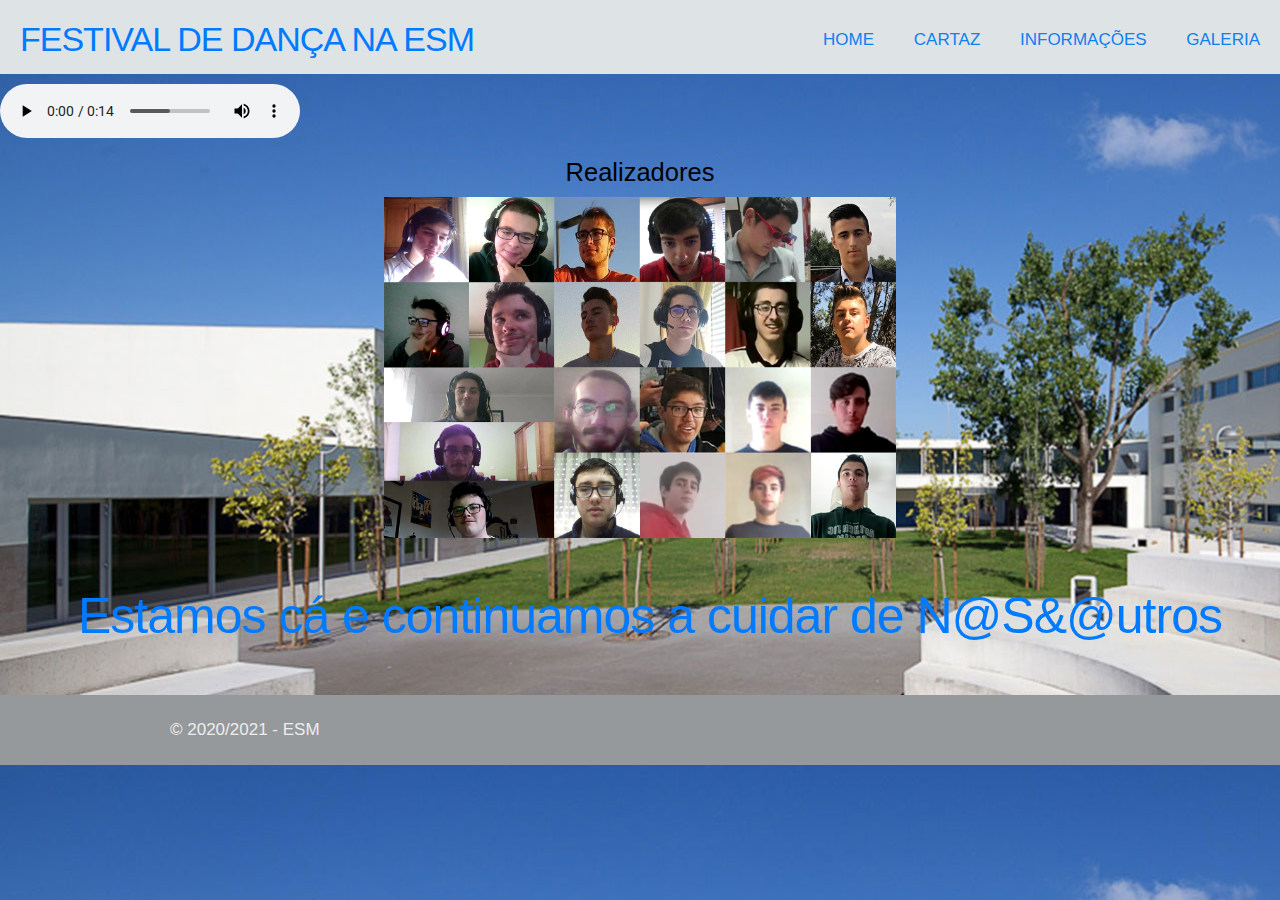
<file: index.html>
<!DOCTYPE html>
<html lang="pt-pt">
<head>
    <title>festival dança</title>
    <meta charset="UTF-8"/>
    <link rel="stylesheet" type="text/css" href="normalize.css"/>
    <link href="http://fonts.googleapis.com/css?family=Roboto:400,100,300,500,700" rel="stylesheet" type="text/css"/>
    <link rel="stylesheet" type="text/css" href="estilo.css"/>
    <style>
        body{
    
    background-image:url("./img/Jose_Campos_to_Joao_Franco-11.jpg") ;
    background-size: cover;

}
            
    </style>
</head>
<body>
    <div class="header">
        <div class="linha">
            <header>
                
                    <h1 class="logo">FESTIVAL DE DANÇA NA ESM</h1>
                
                
                    <nav>
                        <ul class="menu inline sem-marcador">
                            <li><a href="index.html">Home</a></li>
                            <li><a href="cartaz.html">cartaz</a></li>
                            <li><a href="informacoes.html">informações</a></li>
                            <li><a href="galeria.html">galeria</a></li>
                        </ul> 
                    </nav>
                
            </header>
        </div>
    </div>
    <div class="linha">
        <section>
          
                
            </div>
            <audio controls autoplay>
                <source src="audios/anuncio.mp3" type="audio/mpeg">
              </audio>
            <div class="conteudo">
                <h2>Realizadores</em></h2>
                <img src="img/photo-5.png" alt="thumb-grande.jpg"/>
                <p class="logo"> Estamos cá e continuamos a cuidar de N@S&@utros</p>
               
            </div>
        </section>
    </div>
            <div class="coluna col5">
           
        </div>
    </div>
    <div class="footer">
        <div class="linha">
            <footer>
                <div class="coluna col12">
                    <span>&copy; 2020/2021 - ESM</span>
                </div>
            </footer>
        </div>
    </div>
</body>
</html>
</file>
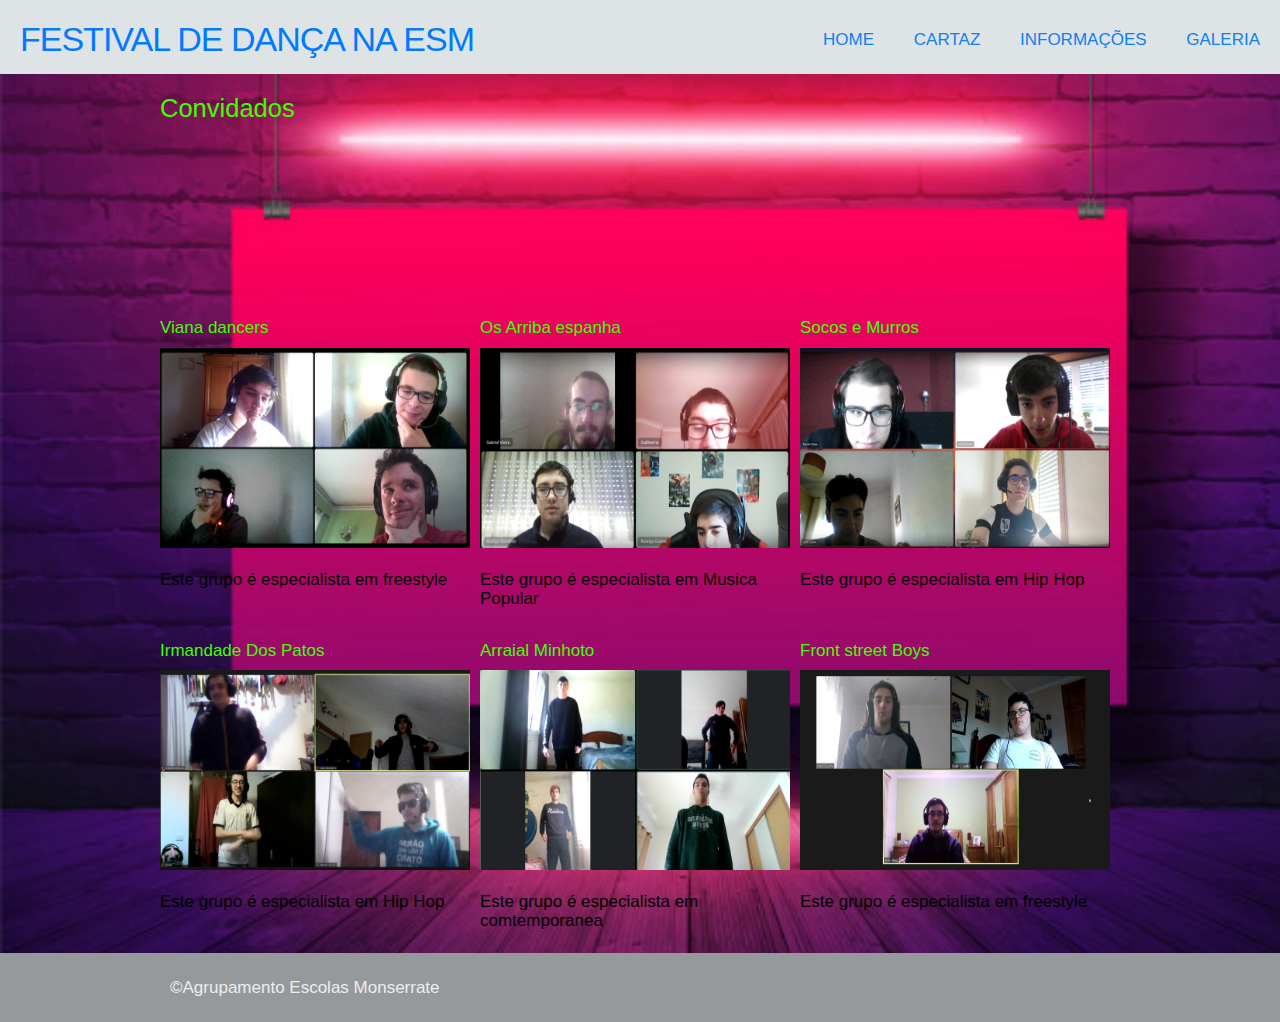
<file: cartaz.html>
<!DOCTYPE html>
<html lang="pt-pt">
<head>
    <title>festival de dança</title>
    <meta charset="UTF-8"/>
    <link rel="stylesheet" type="text/css" href="normalize.css"/>
    <link href="http://fonts.googleapis.com/css?family=Roboto:400,100,300,500,700" rel="stylesheet" type="text/css"/>
    <link rel="stylesheet" type="text/css" href="estilo.css"/>
    <style>
        body{
    
    background-image:url("./img/banner-de-cartaz-de-maquete-vetor-pendurado-com-no-fundo-da-parede-de-tijolo-luz-de-neon_45996-1236.jpg") ;
    background-size: cover;

}
            
    </style>
</head>
<body>
    <div class="header">
        <div class="linha">
            <header>
                
                    <h1 class="logo">FESTIVAL DE DANÇA NA ESM</h1>
                
                
                    <nav>
                        <ul class="menu inline sem-marcador">
                            <li><a href="index.html">Home</a></li>
                            <li><a href="cartaz.html">cartaz</a></li>
                            <li><a href="informacoes.html">informações</a></li>
                            <li><a href="galeria.html">galeria</a></li>
                        </ul> 
                    </nav>
                
            </header>
        </div>
    </div>
    <div class="linha">
        <section>
            <h2 class="convidados">Convidados</h2>
            <div class="quadrado-cima">
                
                
                <div >
                    <h4 class="convidados">Viana dancers</h4>
                    <img src="img/g1.png" alt="g1.png">
                    <p class >Este grupo é especialista em freestyle</p>
                </div>
                <div >
                    <h4 class="convidados">Os Arriba espanha</h4>
                    <img src="img/g5.png" alt="g5.png">
                    <p>Este grupo é especialista em Musica Popular</p>
                </div>
                <div >
                    <h4 class="convidados">Socos e Murros</h4>
                    <img src="img/g2.png" alt="g2.png">
                    <p>Este grupo é especialista em Hip Hop</p>
                </div>
            </div>
            
            <div class="quadrado-baixo">
                <div >
                    <h4 class="convidados">Irmandade Dos Patos</h4>
                    <img src="img/g3.png" alt="g3.png">
                    <p>Este grupo é especialista em Hip Hop</p>
                </div>
                <div >
                    <h4 class="convidados">Arraial Minhoto</h4>
                    <img src="img/g6.png" alt="thumb-grande.jpg">
                    <p>Este grupo é especialista em comtemporanea</p>
                </div>
                <div >
                    <h4 class="convidados">Front street Boys</h4>
                    <img src="img/g.png" alt="thumb-grande.jpg">
                    <p>Este grupo é especialista em freestyle</p>
                </div>





            </div>
            
            
            
    
            
        </div>
    </div>
    <div class="footer">
        <div class="linha">
            <footer>
                <div class="coluna col12">
                    <span>&copy;Agrupamento Escolas Monserrate </span>
                </div>
            </footer>
        </div>
    </div>
</body>
</html>
</file>
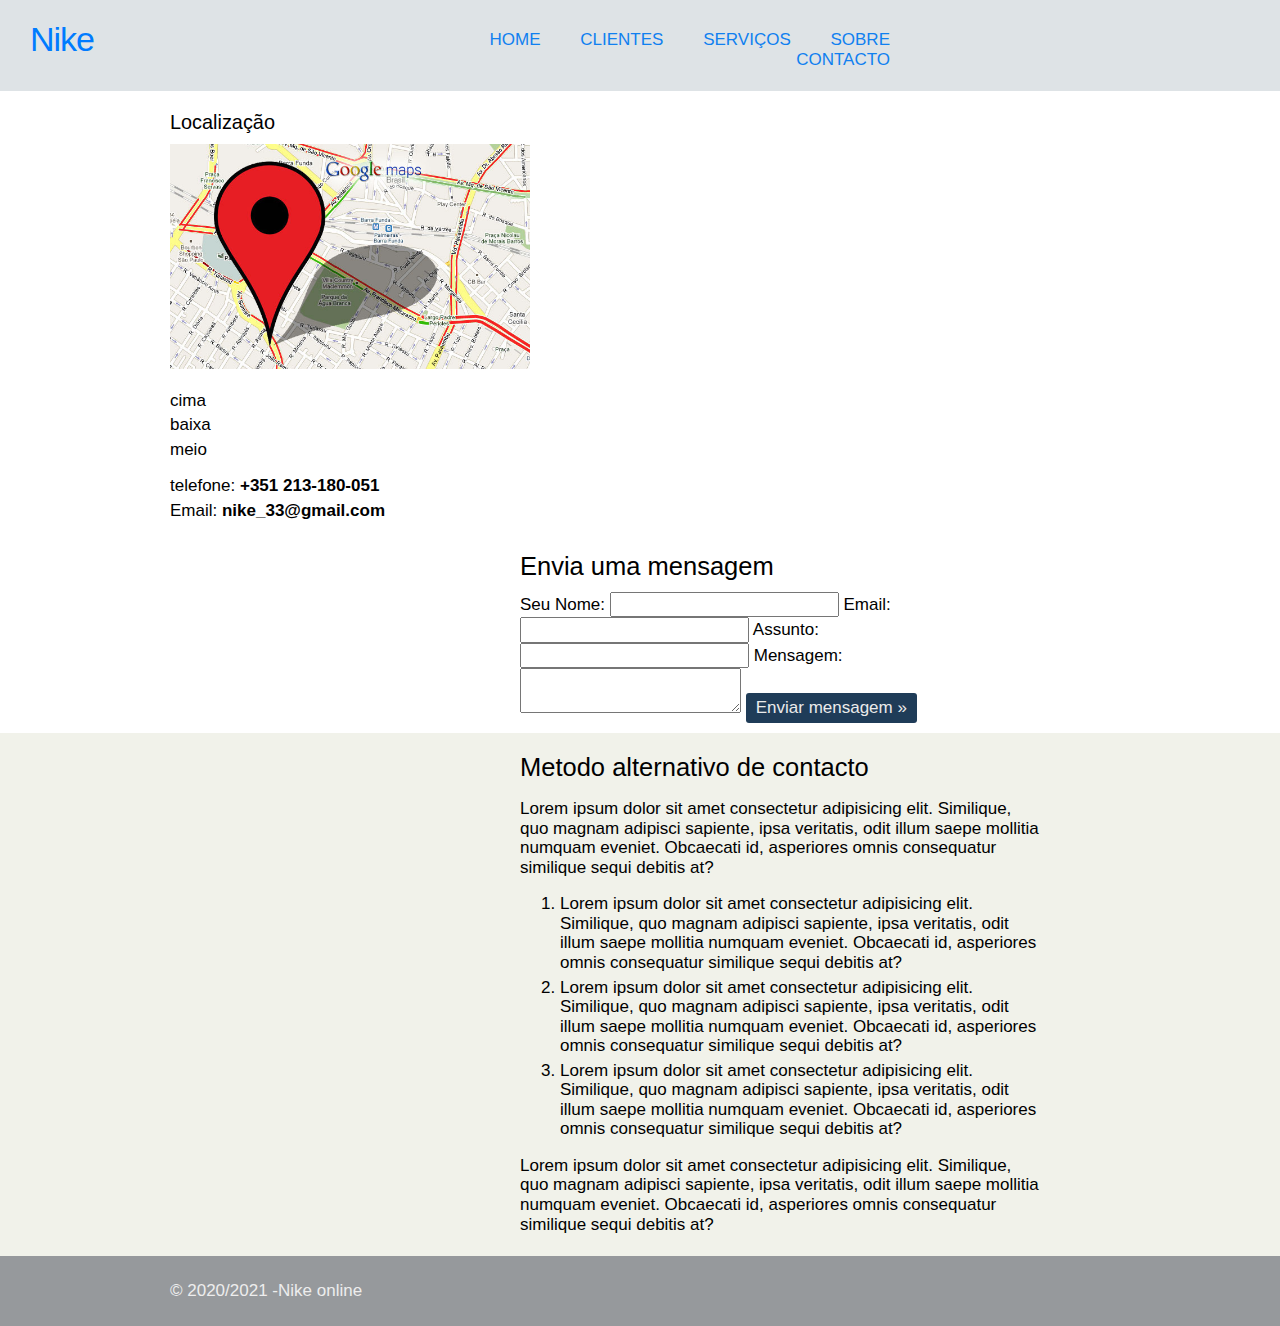
<file: contacto.html>
<!DOCTYPE html>
<html lang="pt-pt">
<head>
    <title>Nike-loja online</title>
    <meta charset="UTF-8"/>
    <link rel="stylesheet" type="text/css" href="normalize.css"/>
    <link href="http://fonts.googleapis.com/css?family=Roboto:400,100,300,500,700" rel="stylesheet" type="text/css"/>
    <link rel="stylesheet" type="text/css" href="estilo.css"/>
</head>
<body>
    <div class="header">
        <div class="linha">
            <header>
                <div class="coluna col4">
                    <h1 class="logo">Nike</h1>
                </div>
                <div class="coluna col8">
                    <nav>
                        <ul class="menu inline sem-marcador">
                            <li><a href="index.html">Home</a></li>
                            <li><a href="clientes.html">Clientes</a></li>
                            <li><a href="servicos.html">Serviços</a></li>
                            <li><a href="sobre.html">Sobre</a></li>
                            <li><a href="contacto.html">Contacto</a></li>
                        </ul> 
                    </nav>
                </div>
            </header>
        </div>
    </div>
    <div class="linha">
        <section>
            <div class="coluna col5 sidebar">
                <h3>Localização</h3>
                <img src="img/mapa.jpg" alt="">
                <ul class="sem-marcador sem-padding">
                    <li>cima</li>
                    <li>baixa</li>
                    <li>meio</li>
                </ul>
                <ul class="sem-marcador sem-padding">
                    <li>telefone: <strong>+351 213-180-051</strong></li>
                    <li>Email: <strong>nike_33@gmail.com</strong></li>
                </ul>
            </div>
            <div class="coluna col7">
               <h2>Envia uma mensagem</h2>
               <label for="nome">Seu Nome:</label>
               <input type="text" name="nome" id="nome"/>
               <label for="email">Email:</label>
               <input type="text" name="email" id="email"/>
               <label for="assunto">Assunto:</label>
               <input type="text" name="assunto" id="assunto"/>
               <label for="mensagem">Mensagem:</label>
               <textarea type="text" name="mensagem" id="mensagem"></textarea>
               <input type="submit" class="botao" name="enviar" value="Enviar mensagem &raquo;" />
            </div>
        </section>
    </div>
    <div class="conteudo-extra">
        <div class="linha">
            <div class="coluna col7">
            <section>
                <h2>Metodo alternativo de contacto</h2>
                <p>Lorem ipsum dolor sit amet consectetur adipisicing elit. Similique, quo magnam adipisci sapiente, ipsa veritatis, odit illum saepe mollitia numquam eveniet. Obcaecati id, asperiores omnis consequatur similique sequi debitis at?</p>    
                <ol>
                    <li>Lorem ipsum dolor sit amet consectetur adipisicing elit. Similique, quo magnam adipisci sapiente, ipsa veritatis, odit illum saepe mollitia numquam eveniet. Obcaecati id, asperiores omnis consequatur similique sequi debitis at?</li>
                    <li>Lorem ipsum dolor sit amet consectetur adipisicing elit. Similique, quo magnam adipisci sapiente, ipsa veritatis, odit illum saepe mollitia numquam eveniet. Obcaecati id, asperiores omnis consequatur similique sequi debitis at?</li>
                    <li>Lorem ipsum dolor sit amet consectetur adipisicing elit. Similique, quo magnam adipisci sapiente, ipsa veritatis, odit illum saepe mollitia numquam eveniet. Obcaecati id, asperiores omnis consequatur similique sequi debitis at?</li>
                </ol>
                <p>Lorem ipsum dolor sit amet consectetur adipisicing elit. Similique, quo magnam adipisci sapiente, ipsa veritatis, odit illum saepe mollitia numquam eveniet. Obcaecati id, asperiores omnis consequatur similique sequi debitis at?</p>
            </section>
            </div>
           

                    </li>
                </ul>
            </div>
        </div>
    </div>
    <div class="footer">
        <div class="linha">
            <footer>
                <div class="coluna col12">
                    <span>&copy; 2020/2021 -Nike online</span>
                </div>
            </footer>
        </div>
    </div>
</body>
</html>
</file>
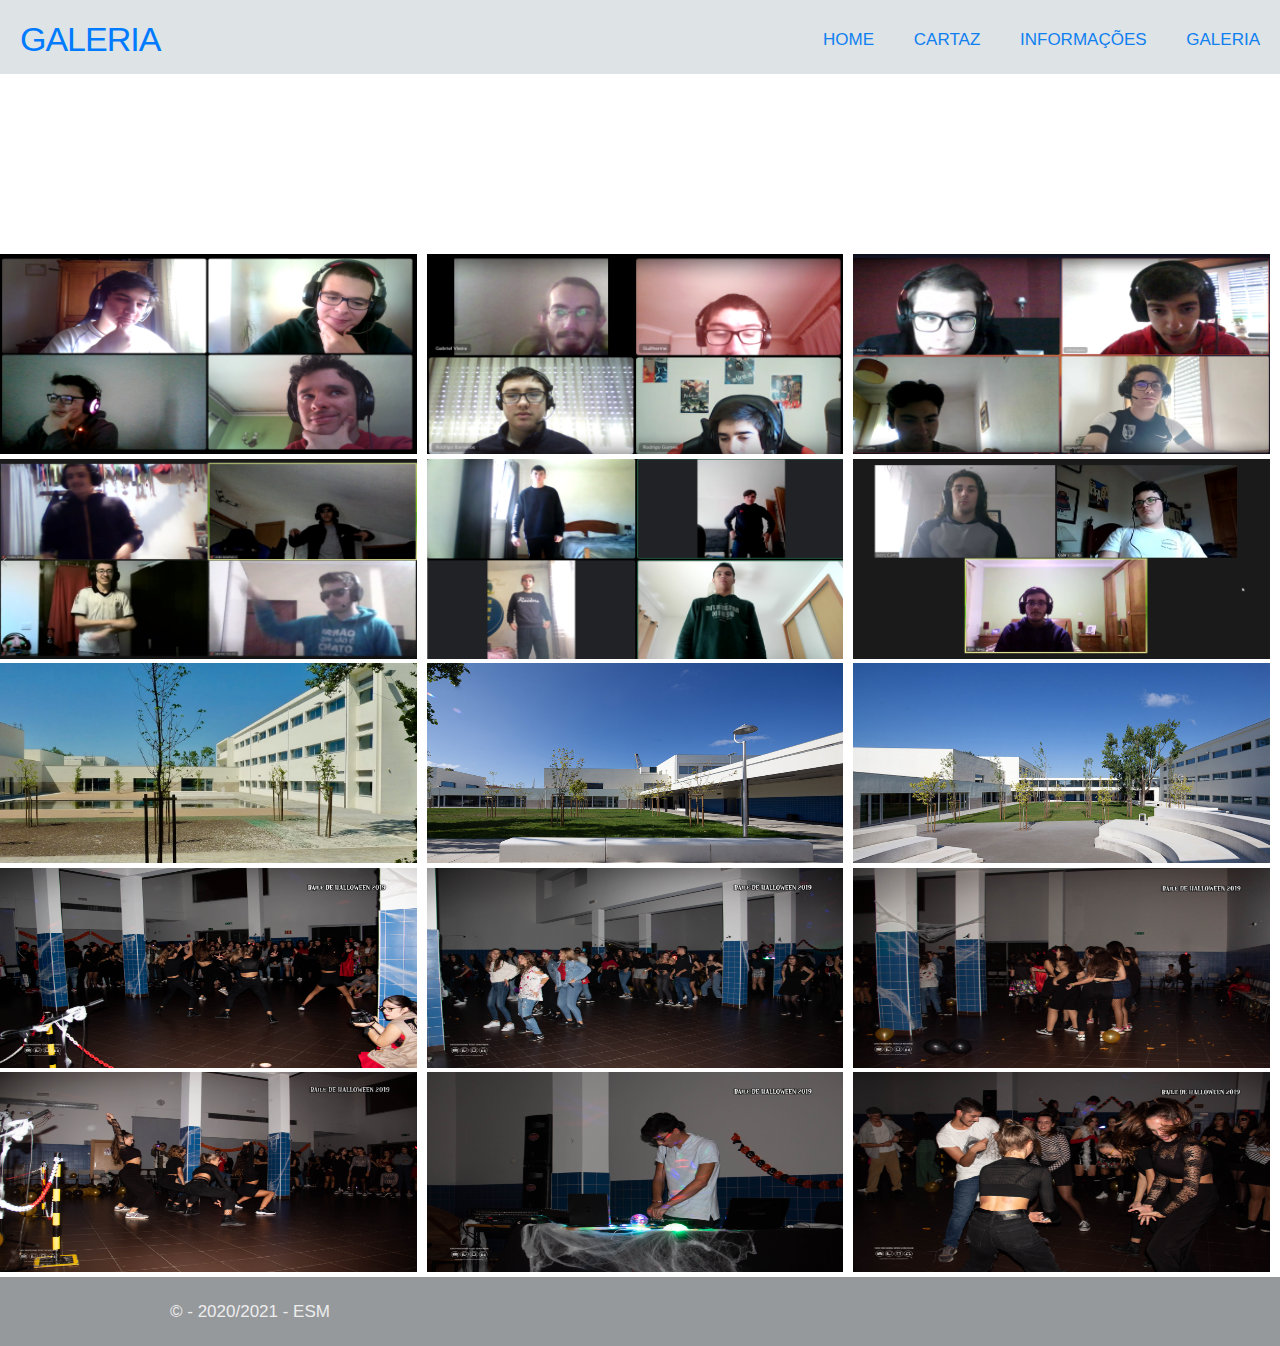
<file: galeria.html>
<!DOCTYPE html>
<html lang="pt-pt">
<head>
    <title>David Oliveira - Desenvolvimento Web</title>
    <meta charset="UTF-8"/>
    <link rel="stylesheet" type="text/css" href="normalize.css"/>
    <link href="http://fonts.googleapis.com/css?family=Roboto:400,100,300,500,700" rel="stylesheet" type="text/css"/>
    <link rel="stylesheet" type="text/css" href="estilo.css"/>
</head>
<body>
    <div class="header">
        <div class="linha">
            <header>
                
                    <h1 class="logo">GALERIA</h1>
                
                
                    <nav>
                        <ul class="menu inline sem-marcador">
                            <li><a href="index.html">Home</a></li>
                            <li><a href="cartaz.html">cartaz</a></li>
                            <li><a href="informacoes.html">informações</a></li>
                            <li><a href="galeria.html">galeria</a></li>
                        </ul> 
                    </nav>
                
            </header>
        </div>
    </div>
    <div class="quadrado-cima">
                
                
        <div >
            <img src="img/g1.png" alt="g1.png">
        </div>
        <div >
            <img src="img/g5.png" alt="g5.png">
        </div>
        <div >
            <img src="img/g2.png" alt="g2.png">
            
        </div>
    </div>
    
    <div class="quadrado-baixo">
        <div >
            
            <img src="img/g3.png" alt="g3.png">
            
        </div>
        <div >
            
            <img src="img/g6.png" alt="thumb-grande.jpg">
            
        </div>
        <div >
            
            <img src="img/g.png" alt="thumb-grande.jpg">
        

            
        </div>

    </div>
    <div class="quadrado-baixo">
        <div >
            
            <img src="img/Escola Secundária Monserrate, Viana do Castelo.jpeg" alt="g3.png">
            
        </div>
        <div >
            
            <img src="img/Escola_Monserrate.jpg" alt="thumb-grande.jpg">
            
        </div>
        <div >
            
            <img src="img/Jose_Campos_to_Joao_Franco-11.jpg" alt="thumb-grande.jpg">
        

            
        </div>

    </div>
    <div class="quadrado-baixo">
        <div >
            
            <img src="img/IMG_0033.jpg" alt="g3.png">
            
        </div>
        <div >
            
            <img src="img/IMG_0085.jpg" alt="thumb-grande.jpg">
            
        </div>
        <div >
            
            <img src="img/IMG_0137.jpg" alt="thumb-grande.jpg">
            
        </div>
        

    </div>
</div>
<div class="quadrado-baixo">
    <div >
        
        <img src="img/IMG_0198.jpg" alt="g3.png">
        
    </div>
    <div >
        
        <img src="img/IMG_0164.jpg" alt="thumb-grande.jpg">
        
    </div>
    <div >
        
        <img src="img/IMG_0155.jpg" alt="thumb-grande.jpg">
        
    </div>
    

</div>

    <div class="footer">
        <div class="linha">
            <footer>
                <div class="coluna col12">
                    <span>&copy;  - 2020/2021 - ESM</span>
                </div>
            </footer>
        </div>
    </div>
</body>
</html>
</file>
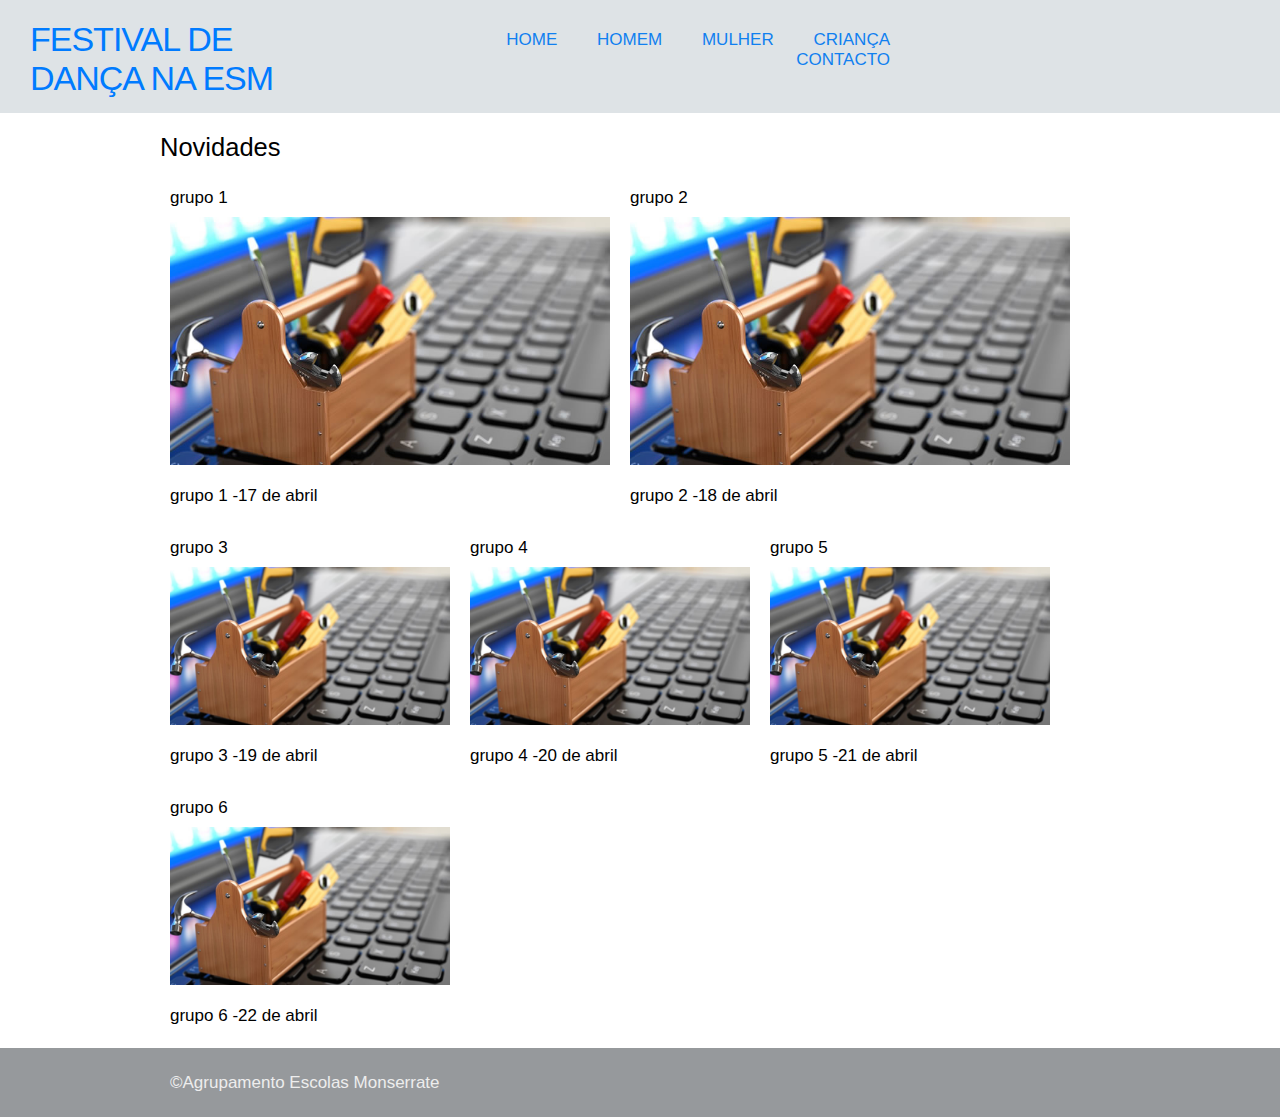
<file: homem.html>
<!DOCTYPE html>
<html lang="pt-pt">
<head>
    <title>festival de dança</title>
    <meta charset="UTF-8"/>
    <link rel="stylesheet" type="text/css" href="normalize.css"/>
    <link href="http://fonts.googleapis.com/css?family=Roboto:400,100,300,500,700" rel="stylesheet" type="text/css"/>
    <link rel="stylesheet" type="text/css" href="estilo.css"/>
</head>
<body>
    <div class="header">
        <div class="linha">
            <header>
                <div class="coluna col4">
                    <h1 class="logo">FESTIVAL DE DANÇA NA ESM</h1>
                </div>
                <div class="coluna col8">
                    <nav>
                        <ul class="menu inline sem-marcador">
                            <li><a href="index.html">Home</a></li>
                            <li><a href="home">Homem</a></li>
                            <li><a href="cartaz">Mulher</a></li>
                            <li><a href="anuncio">Criança</a></li>
                            <li><a href="video">Contacto</a></li>
                        </ul> 
                    </nav>
                </div>
            </header>
        </div>
    </div>
    <div class="linha">
        <section>
            <h2>Novidades</h2>
            <div class="coluna col6">
                <h4>grupo 1</h4>
                <img src="img/thumb-grande.jpg" alt="thumb-grande.jpg">
                <p>grupo 1 -17 de abril</p>
            </div>
            <div class="coluna col6">
                <h4>grupo 2</h4>
                <img src="img/thumb-grande.jpg" alt="thumb-grande.jpg">
                <p>grupo 2 -18 de abril</p>
            </div>
            <div class="coluna col4">
                <h4>grupo 3</h4>
                <img src="img/thumb-grande.jpg" alt="thumb-grande.jpg">
                <p>grupo 3 -19 de abril</p>
            </div>
            <div class="coluna col4">
                <h4>grupo 4</h4>
                <img src="img/thumb-grande.jpg" alt="thumb-grande.jpg">
                <p>grupo 4 -20 de abril</p>
            </div>
            <div class="coluna col4">
                <h4>grupo 5</h4>
                <img src="img/thumb-grande.jpg" alt="thumb-grande.jpg">
                <p>grupo 5 -21 de abril</p>
            </div>
            <div class="coluna col4">
                <h4>grupo 6</h4>
                <img src="img/thumb-grande.jpg" alt="thumb-grande.jpg">
                <p>grupo 6 -22 de abril</p>
            </div>
            
    
            
        </div>
    </div>
    <div class="footer">
        <div class="linha">
            <footer>
                <div class="coluna col12">
                    <span>&copy;Agrupamento Escolas Monserrate </span>
                </div>
            </footer>
        </div>
    </div>
</body>
</html>
</file>
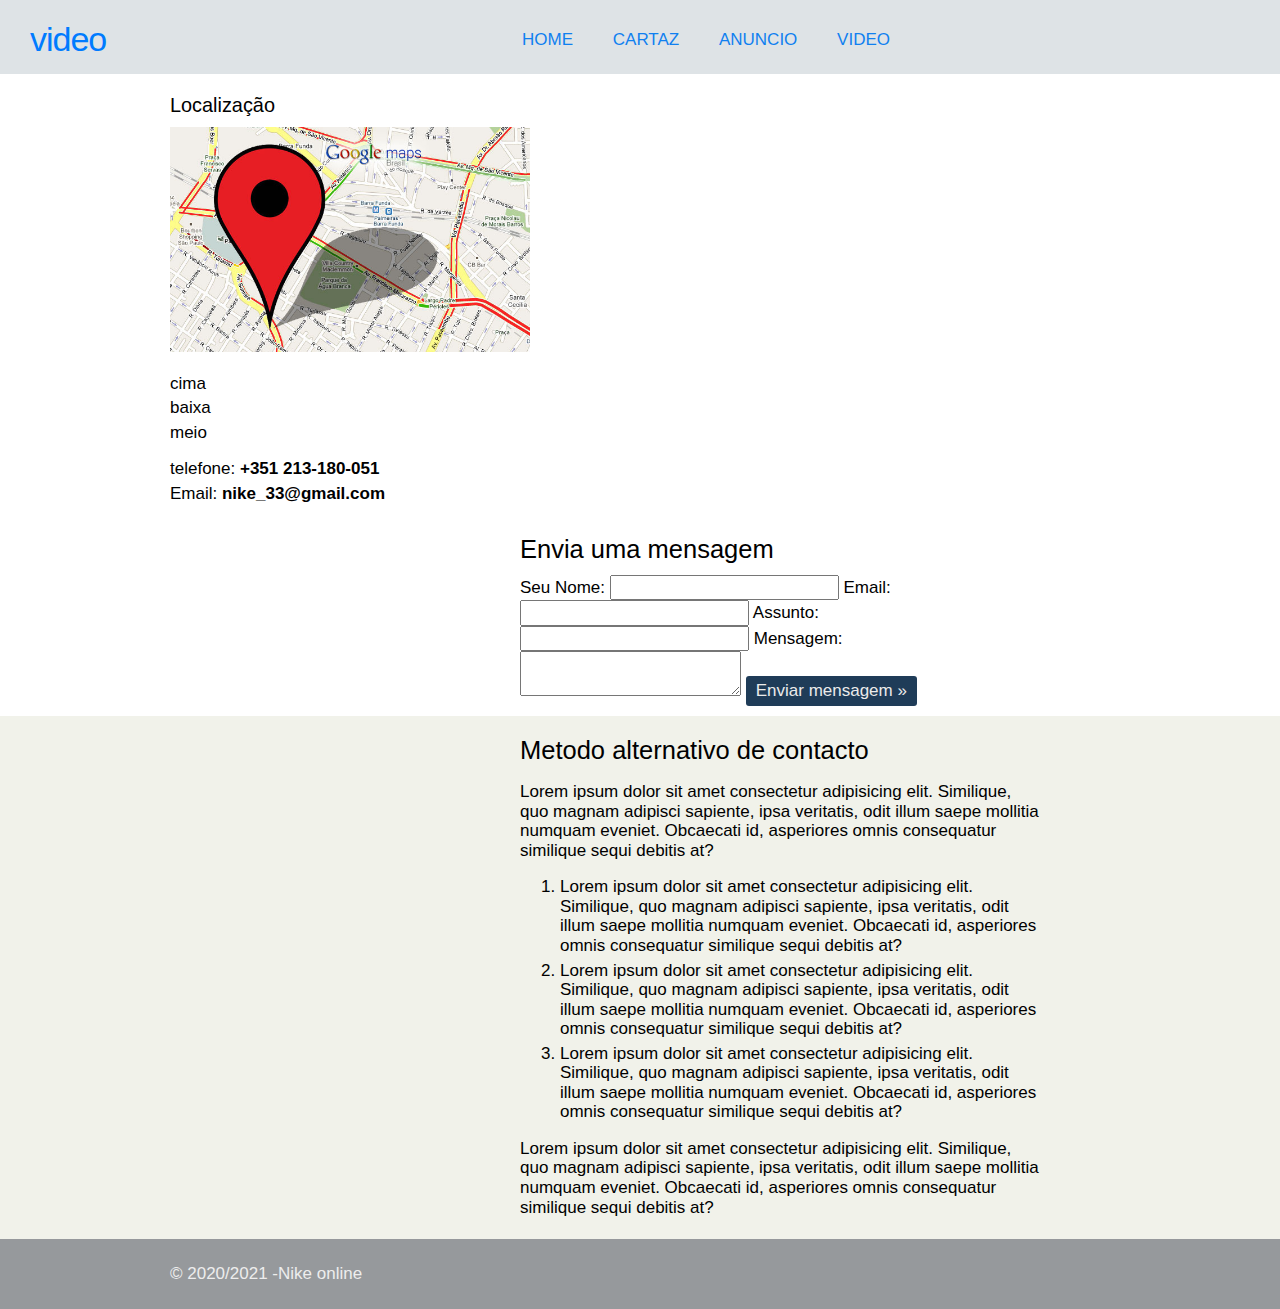
<file: video.html>
<!DOCTYPE html>
<html lang="pt-pt">
<head>
    <title>festival</title>
    <meta charset="UTF-8"/>
    <link rel="stylesheet" type="text/css" href="normalize.css"/>
    <link href="http://fonts.googleapis.com/css?family=Roboto:400,100,300,500,700" rel="stylesheet" type="text/css"/>
    <link rel="stylesheet" type="text/css" href="estilo.css"/>
</head>
<body>
    <div class="header">
        <div class="linha">
            <header>
                <div class="coluna col4">
                    <h1 class="logo">video</h1>
                </div>
                <div class="coluna col8">
                    <nav>
                        <ul class="menu inline sem-marcador">
                            <li><a href="index.html">Home</a></li>
                            <li><a href="cartaz.html">cartaz</a></li>
                            <li><a href="anuncio.html">anuncio</a></li>
                            <li><a href="video.html">video</a></li>
                        </ul> 
                    </nav>
                </div>
            </header>
        </div>
    </div>
    <div class="linha">
        <section>
            <div class="coluna col5 sidebar">
                <h3>Localização</h3>
                <img src="img/mapa.jpg" alt="">
                <ul class="sem-marcador sem-padding">
                    <li>cima</li>
                    <li>baixa</li>
                    <li>meio</li>
                </ul>
                <ul class="sem-marcador sem-padding">
                    <li>telefone: <strong>+351 213-180-051</strong></li>
                    <li>Email: <strong>nike_33@gmail.com</strong></li>
                </ul>
            </div>
            <div class="coluna col7">
               <h2>Envia uma mensagem</h2>
               <label for="nome">Seu Nome:</label>
               <input type="text" name="nome" id="nome"/>
               <label for="email">Email:</label>
               <input type="text" name="email" id="email"/>
               <label for="assunto">Assunto:</label>
               <input type="text" name="assunto" id="assunto"/>
               <label for="mensagem">Mensagem:</label>
               <textarea type="text" name="mensagem" id="mensagem"></textarea>
               <input type="submit" class="botao" name="enviar" value="Enviar mensagem &raquo;" />
            </div>
        </section>
    </div>
    <div class="conteudo-extra">
        <div class="linha">
            <div class="coluna col7">
            <section>
                <h2>Metodo alternativo de contacto</h2>
                <p>Lorem ipsum dolor sit amet consectetur adipisicing elit. Similique, quo magnam adipisci sapiente, ipsa veritatis, odit illum saepe mollitia numquam eveniet. Obcaecati id, asperiores omnis consequatur similique sequi debitis at?</p>    
                <ol>
                    <li>Lorem ipsum dolor sit amet consectetur adipisicing elit. Similique, quo magnam adipisci sapiente, ipsa veritatis, odit illum saepe mollitia numquam eveniet. Obcaecati id, asperiores omnis consequatur similique sequi debitis at?</li>
                    <li>Lorem ipsum dolor sit amet consectetur adipisicing elit. Similique, quo magnam adipisci sapiente, ipsa veritatis, odit illum saepe mollitia numquam eveniet. Obcaecati id, asperiores omnis consequatur similique sequi debitis at?</li>
                    <li>Lorem ipsum dolor sit amet consectetur adipisicing elit. Similique, quo magnam adipisci sapiente, ipsa veritatis, odit illum saepe mollitia numquam eveniet. Obcaecati id, asperiores omnis consequatur similique sequi debitis at?</li>
                </ol>
                <p>Lorem ipsum dolor sit amet consectetur adipisicing elit. Similique, quo magnam adipisci sapiente, ipsa veritatis, odit illum saepe mollitia numquam eveniet. Obcaecati id, asperiores omnis consequatur similique sequi debitis at?</p>
            </section>
            </div>
           

                    </li>
                </ul>
            </div>
        </div>
    </div>
    <div class="footer">
        <div class="linha">
            <footer>
                <div class="coluna col12">
                    <span>&copy; 2020/2021 -Nike online</span>
                </div>
            </footer>
        </div>
    </div>
</body>
</html>
</file>
<file: estilo.css>
body{
    font-family: 'Roboto', sans-serif;
    color:  rgb(0, 0, 0);
    overflow: auto;

}

a:link, a:active, a:visited{
    color: #1080f0;
    text-decoration: none;
}

a:hover{
    text-decoration: underline;
}

/* grid 960px */
.linha{
    width: 960px;
    margin: 0 auto;
    overflow: auto;
    padding: 5px 0;
}

.coluna{
    padding: 0 10px;
    float: left;
}
.conteudo{
    width: 100%;
    display: flex;
    flex-direction: column;
    align-items: center;

}
.conteudo img{
    width: 40%;
    margin: auto;

}

.linha-imagens{
    height: 300px;
    width: 900px;
    display: flex;
    flex-direction: row;
}

.linha-imagens a {
    width: 1000px;
    height:300px;

}
.linha-imagens a img{
    width: 293px;
    height:238px;
}




.col1{
    width: 60px;
}
.col2{
    width: 10px;
    margin-left: 20px;
}
.col3{
    width: 220px;
}
.col4{
    width: 300px;
}
.col5{
    width: 380px;
}
.col6{
    width: 460px;
}
.col7{
    width: 540px;
    margin-left: 350px;
}
.col8{
    width: 620px;
}
.col9{
    width: 700px;
}
.col10{
    width: 780px;
}
.col11{
    width: 860px;
}
.col12{
    width: 940px;
}

/*Estilos reutilizáveis*/
.sem-padding{
    padding: 0 !important;
}
.contatos-uteis{
    
        color: rgb(0, 0, 0);
        background-color: darkgrey;
    
}
.festival-da-esm{
    color: rgb(255, 251, 0);
    background-color: darkgrey;
}

.sem-margin{
    margin: 0 !important;
}
.convidados{
    color: rgb(63 255 0);
}

h1,h2,h3,h4,h5,h6{
    font-weight: 500;
    margin: 15px 0 10px 0;
}

ul li, ol li{
    margin-bottom: 5px;
}
.quadrado-cima,.quadrado-baixo{
   
   display: flex;
   flex-direction: row;
   width: 100%;
}
.quadrado-cima div ,.quadrado-baixo div{
    margin-right: 10px;
   
 }

.quadrado-cima img, .quadrado-baixo img{
    width: 961px;
    height: 200px;
    margin-right: 10px;
}
.quadrado-cima{
    margin-top: 180px;
}
    
    

ul.inline li, ol.inline li{
    display: inline;
    margin-left: 15px;
}

ul.inline li:last-child, ol.inline li:last-child{
    margin-left: 15px;
}
ul.sem-marcador, ol.sem-marcador{
    list-style: none;
}
a.botao, input.botao{
    background: #1f3c58;
    padding: 5px 10px;
    border-radius: 3px;
    color: #ebebeb;
    cursor: pointer;
    margin: 5px 0;
    display: inline-block;
    border: none;
}
a.botao:hover, input.botao:hover{
    background: #315e8a;
    text-decoration: none;
}

img{
    max-width: 100%;
    height: auto;
}

/*Layout do site*/
.header{ 
    width: 100%;
    background: #dee3e6;
}
.header .linha{
    margin-left: 0;
    width: 100%;
}
header{
    display: flex;
    flex-direction: row;
}
header nav{
    margin-left: auto;
    margin-right: 10px;

}

.logo{
    margin-left: 20px;
    font-weight: 500;
    color: #007bff;
    letter-spacing: -1px;
}
.conteudo .logo{
    font-size: 50px;
}
.conteudo-extra{
    background: #f1f2ea;
}

.footer{
    background: #96999c;
    color: #ededed;
    padding: 20px 0;
    text-align: left;
    font-weight: 100;
    
}

.menu{
    text-transform: uppercase;
    text-align: right;
    margin-top: 25px;
}

.menu li a{
    padding: 5px 10px;
    border-radius: 3px;
}

.menu li a:hover{
    text-decoration: none;
    background: #1f3c58;
    color: #ebebeb;
}

ul.noticias li{
    clear: both;
    display: block;
    overflow: hidden;
    margin-bottom: 20px;
}


ul.noticias li img{
    width: 70px;
    height: auto;
    margin-right: 10px;
    float: left;
}

ul.noticias li h4{
    margin: -2px 0 5px 0;
    font-weight: 500;
}

ul.noticias li p{
    margin: 5px 0;
    font-weight: 300;
}

ul.noticias li p a{
    font-weight: 500;
}

.contato label{
    display: block;
    font-size: 13px;
    font-weight: 300;
}

.contato input, .contato textarea{
    display: block;
    margin-bottom: 15px;
    padding: 5px 2%;
    width: 96%;
}

.contato textarea{
    height: 150px;
}

.contato input.botao{
    width: auto;
}
.creditos{
    color: rgb(1, 77, 7);
}






* {
    box-sizing: border-box;
  }
  
  body {
    margin: 0;
    font-family: Arial;
    font-size: 17px;
  }
  
  #myVideo {
    position: fixed;
    right: 0;
    bottom: 0;
    min-width: 100%; 
    min-height: 100%;
  }
  
  .content {
      width: 100%;
      height: 100%;
    position: fixed;
    bottom: 0;
    overflow: auto;
  }

  .video-button{
    display: flex;
    flex-direction: row;
    color: #f1f1f1;
    width: 100%;
    padding: 20px;
    position: fixed;
    bottom: 0;
  }

  .video-button p{
      margin-left: 10px;
  }
  
  #myBtn {
    width: 200px;
    font-size: 18px;
    padding: 10px;
    border: none;
    background: #000;
    color: #fff;
    cursor: pointer;
  }
  
  #myBtn:hover {
    background: #ddd;
    color: black;
  }
</file>
